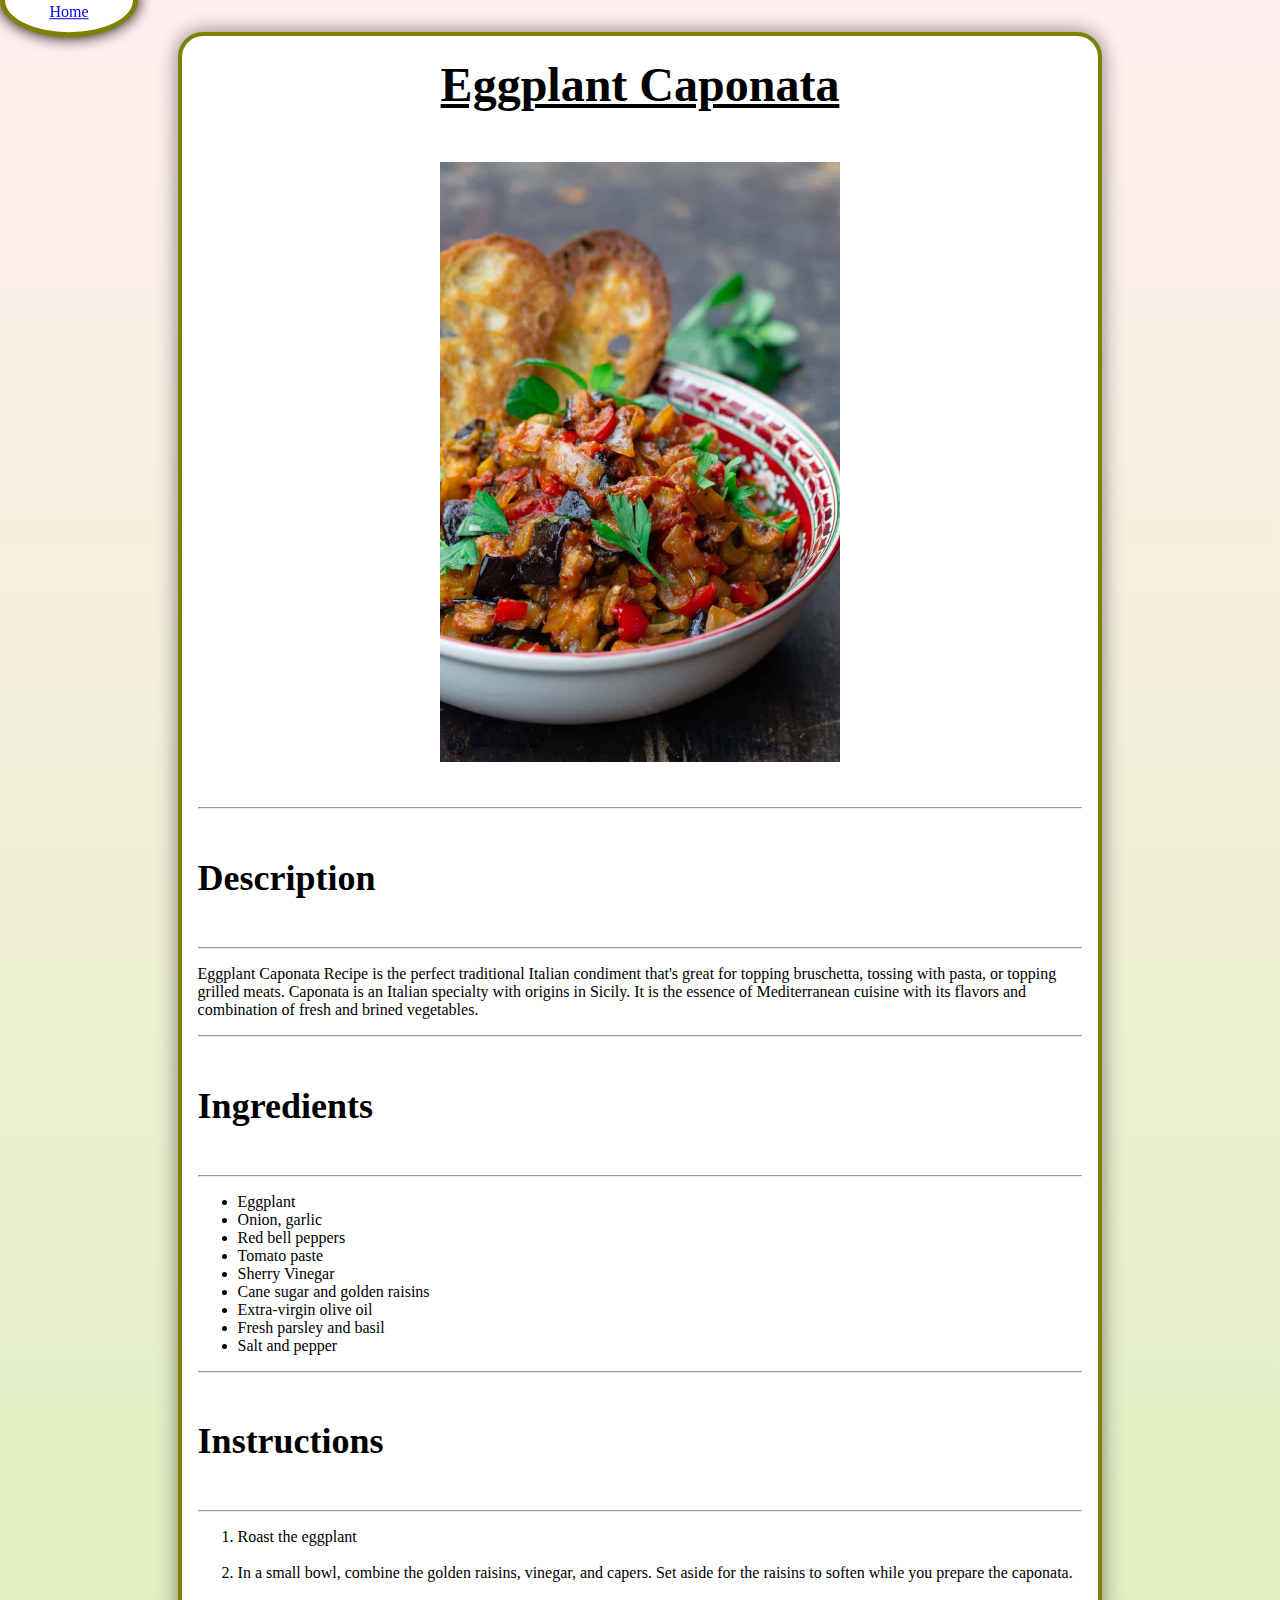
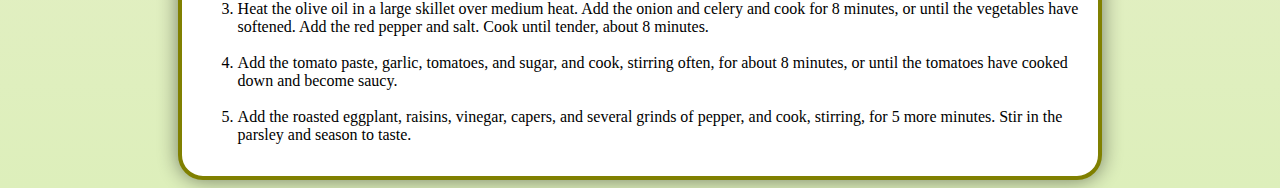
<file: recipes/Caponata.html>
<!DOCTYPE html>
<html lang="en">
<head>
    <meta charset="UTF-8">
    <meta http-equiv="X-UA-Compatible" content="IE=edge">
    <meta name="viewport" content="width=device-width, initial-scale=1.0">
    <link rel="stylesheet" href="/recipes/styles.css">
    <title>Caponata</title>
</head>
<body>

    <header>
        <a href="/index.html">Home</a>
    </header>

    <!-- Content -->
    <div id="contents">
    <h1>Eggplant Caponata</h1>
        <img src="/Images/EggplantCaponata.jpg" alt="Caponata">
        <hr>
    <h4>Description</h4>
    <hr>
    <p>Eggplant Caponata Recipe is the perfect traditional Italian condiment 
        that's great for topping bruschetta, tossing with pasta, or topping grilled meats.
        Caponata is an Italian specialty with origins in Sicily. It is the essence of Mediterranean 
        cuisine with its flavors and combination of fresh and brined vegetables. </p>
        <hr>
    <h4>Ingredients</h4>
    <hr>
    <ul>
        <li>Eggplant</li>
        <li>Onion, garlic</li>
        <li>Red bell peppers</li>
        <li>Tomato paste</li>
        <li>Sherry Vinegar</li>
        <li>Cane sugar and golden raisins</li>
        <li>Extra-virgin olive oil</li>
        <li>Fresh parsley and basil</li>
        <li>Salt and pepper</li>
    </ul>
<hr>
    <h4>Instructions</h4>
    <hr>
    <ol>
        <li>Roast the eggplant</li>
        <br>
        <li>In a small bowl, combine the golden raisins, vinegar, and capers. Set aside for the raisins to soften while you prepare the caponata.</li>
        <br>
        <li>Heat the olive oil in a large skillet over medium heat. Add the onion and celery and cook for 8 minutes, or until the vegetables have softened. Add the red pepper and salt. Cook until tender, about 8 minutes.</li>
        <br>
        <li>Add the tomato paste, garlic, tomatoes, and sugar, and cook, stirring often, for about 8 minutes, or until the tomatoes have cooked down and become saucy.</li>
        <br>
        <li>Add the roasted eggplant, raisins, vinegar, capers, and several grinds of pepper, and cook, stirring, for 5 more minutes. Stir in the parsley and season to taste.</li>
    </ol>
</body>
</html>
</file>
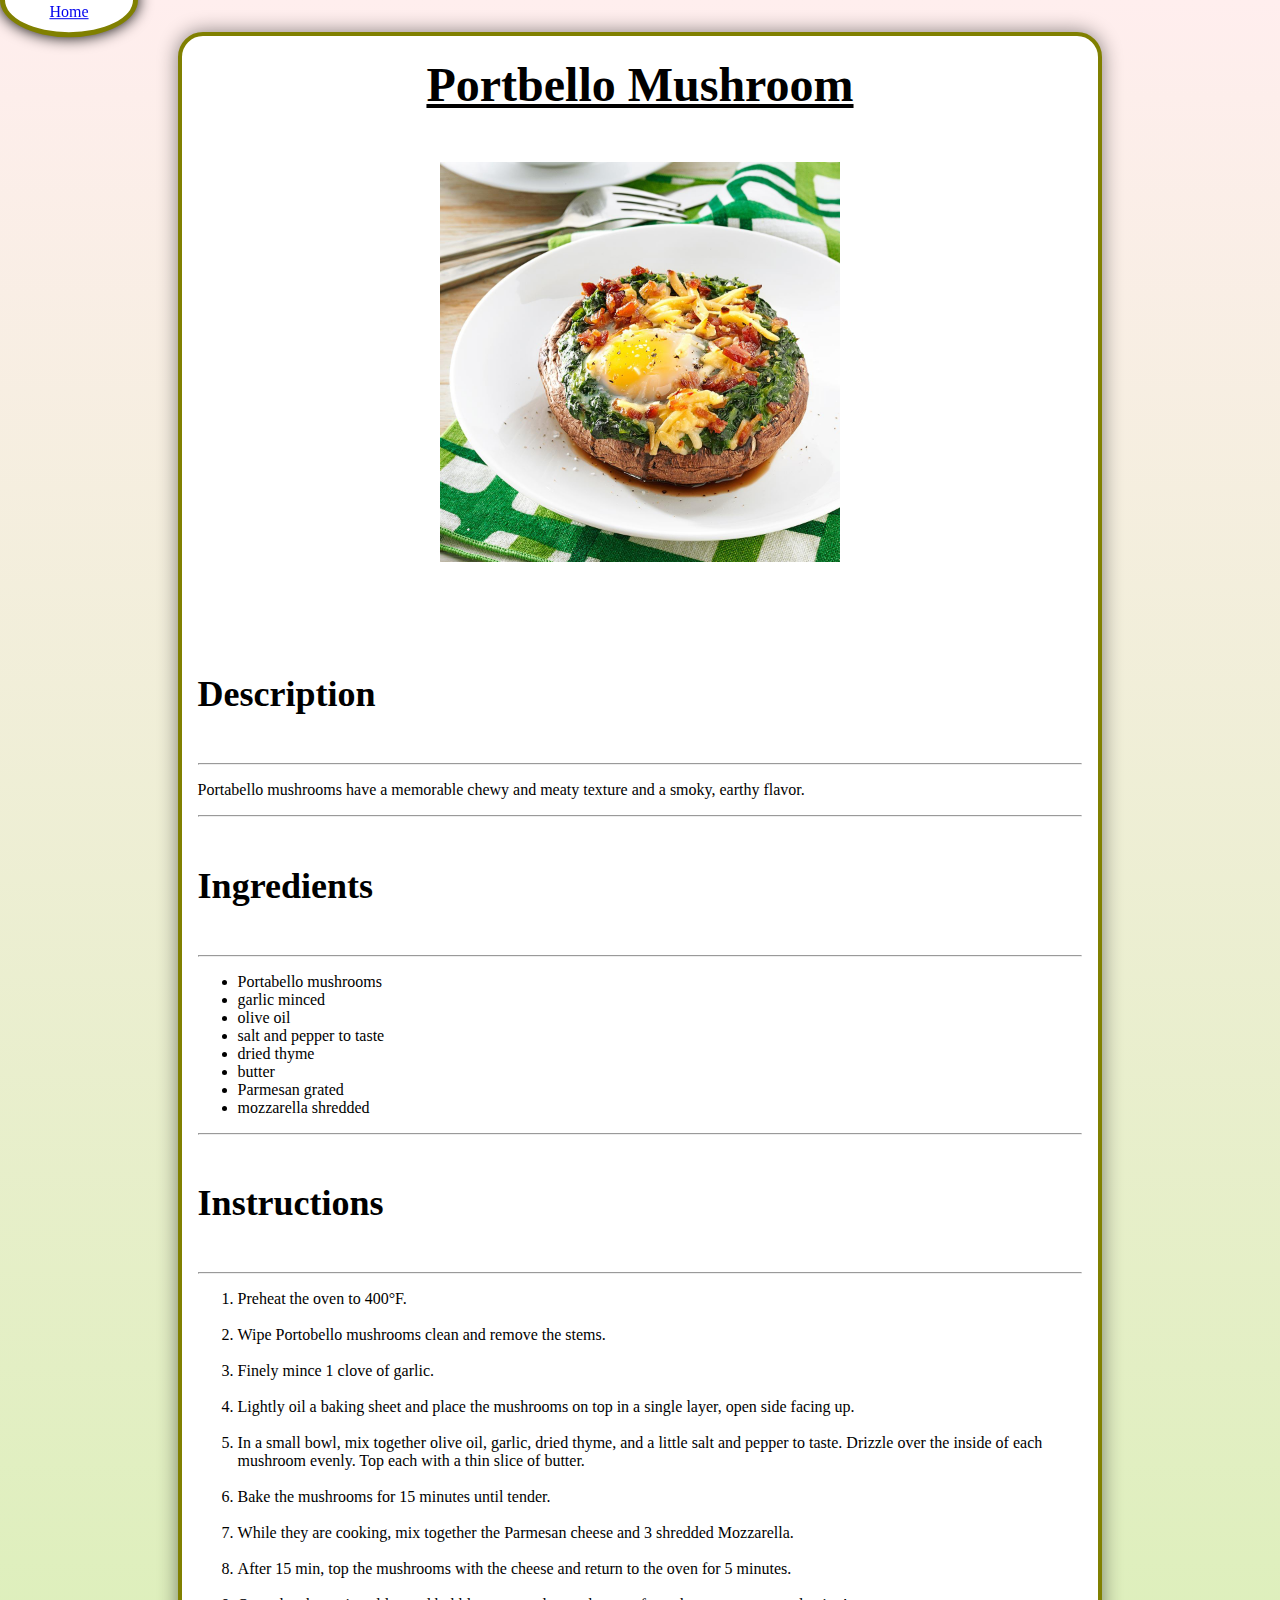
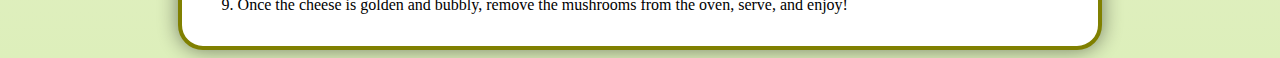
<file: recipes/Portbello.html>
<!DOCTYPE html>
<html lang="en">
<head>
    <meta charset="UTF-8">
    <meta http-equiv="X-UA-Compatible" content="IE=edge">
    <meta name="viewport" content="width=device-width, initial-scale=1.0">
    <link rel="stylesheet" href="/recipes/styles.css">
    <title>Portbello Mushroom</title>
</head>
<body>

    <header>
        <a href="/index.html">Home</a>
    </header>

    <!-- Content -->
    <div id="contents">
    <h1>Portbello Mushroom</h1>
    <img src="/Images/PortbelloMushroom.jpg" alt="Image of the mushroom">
        <br>
        <h4>Description</h4>
        <hr>
        <p>
            Portabello mushrooms have a memorable chewy and meaty texture and a smoky, earthy flavor.
        </p>
        <hr>
        <h4>Ingredients</h4>
        <hr>
        <ul>
            <li>Portabello mushrooms</li>
            <li>garlic minced</li>
            <li>olive oil</li>
            <li>salt and pepper to taste</li>
            <li>dried thyme</li>
            <li>butter</li>
            <li>Parmesan grated</li>
            <li>mozzarella shredded</li>           
        </ul>
    <hr>
<h4>Instructions</h4>
    <hr>
        <ol>
            <li>Preheat the oven to 400°F.</li>
            <br>
            <li>Wipe Portobello mushrooms clean and remove the stems.</li>
            <br>
            <li>Finely mince 1 clove of garlic.</li>
            <br>
            <li>Lightly oil a baking sheet and place the mushrooms on top in a single layer, open side facing up.</li>
            <br>
            <li>In a small bowl, mix together olive oil, garlic, dried thyme, and a little salt and pepper to taste. Drizzle over the inside of each mushroom evenly. Top each with a thin slice of butter.</li>
            <br>
            <li>Bake the mushrooms for 15 minutes until tender.</li>
            <br>
            <li>While they are cooking, mix together the Parmesan cheese and 3 shredded Mozzarella.</li>
            <br>
            <li>After 15 min, top the mushrooms with the cheese and return to the oven for 5 minutes.</li>
            <br>
            <li>Once the cheese is golden and bubbly, remove the mushrooms from the oven, serve, and enjoy!</li>
        </ol>

</div>
</body>
</html>
</file>
<file: recipes/styles.css>
header {
    transform: translateY(-2.3rem);
    text-align: center;
    position: fixed;
    height: 4rem;
    width:8rem;
    line-height: 5.5rem;
    left:0px;
    top:0px;
    background-color: white;
    box-shadow: 0px 0px 15px black;
    border-radius: 50%;
    border: 5px solid olive;
}

h1 {
    text-align:center;
    font-family: 'Playfair Display', serif;
    font-size: 3rem;
    font-weight: bold;
    text-decoration: underline;
    height:100px;
    margin-top: 5px;
    margin-bottom:5px;
}

img {
    display: block;
    margin:auto;
    margin-bottom: 45px;
    width:400px;
}

#contents {

    display:block;
    margin:auto;
    padding: 1rem;
    margin-top: 2rem;
    width: max(70%,400px);
    border: 4px solid olive;
    text-align: left;
    border-radius: 25px;
    background-color: white;
    box-shadow: 0px 0px 20px rgba(0, 0, 0, 0.479);
    overflow: hidden;
}

body {
    background: linear-gradient(180deg, #FFEEEE, #DDEFBB);
    height: fit-content;
}

h4 {
    font-size: 36px;
}
</file>
